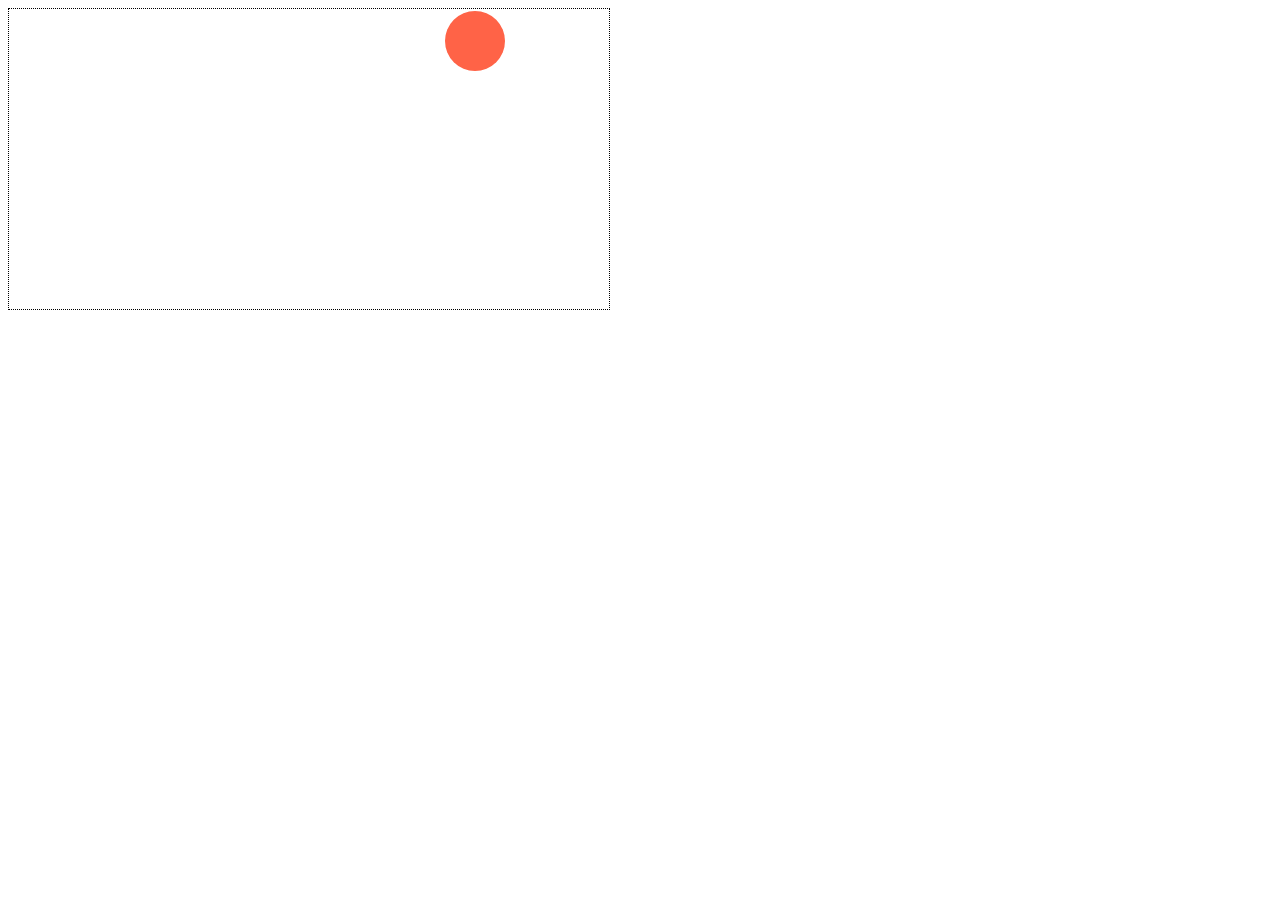
<file: Boing Boing/index.html>
<!DOCTYPE html>
<html>
<head>
	<meta charset="utf-8">
	<title></title>
	<link rel="stylesheet" type="text/css" href="stylesheet.css">
</head>
<body>
<canvas id="myCanvas" height="300" width="600"></canvas>
<script 


src="bouncing.js"></script>
</body>
</html>
</file>
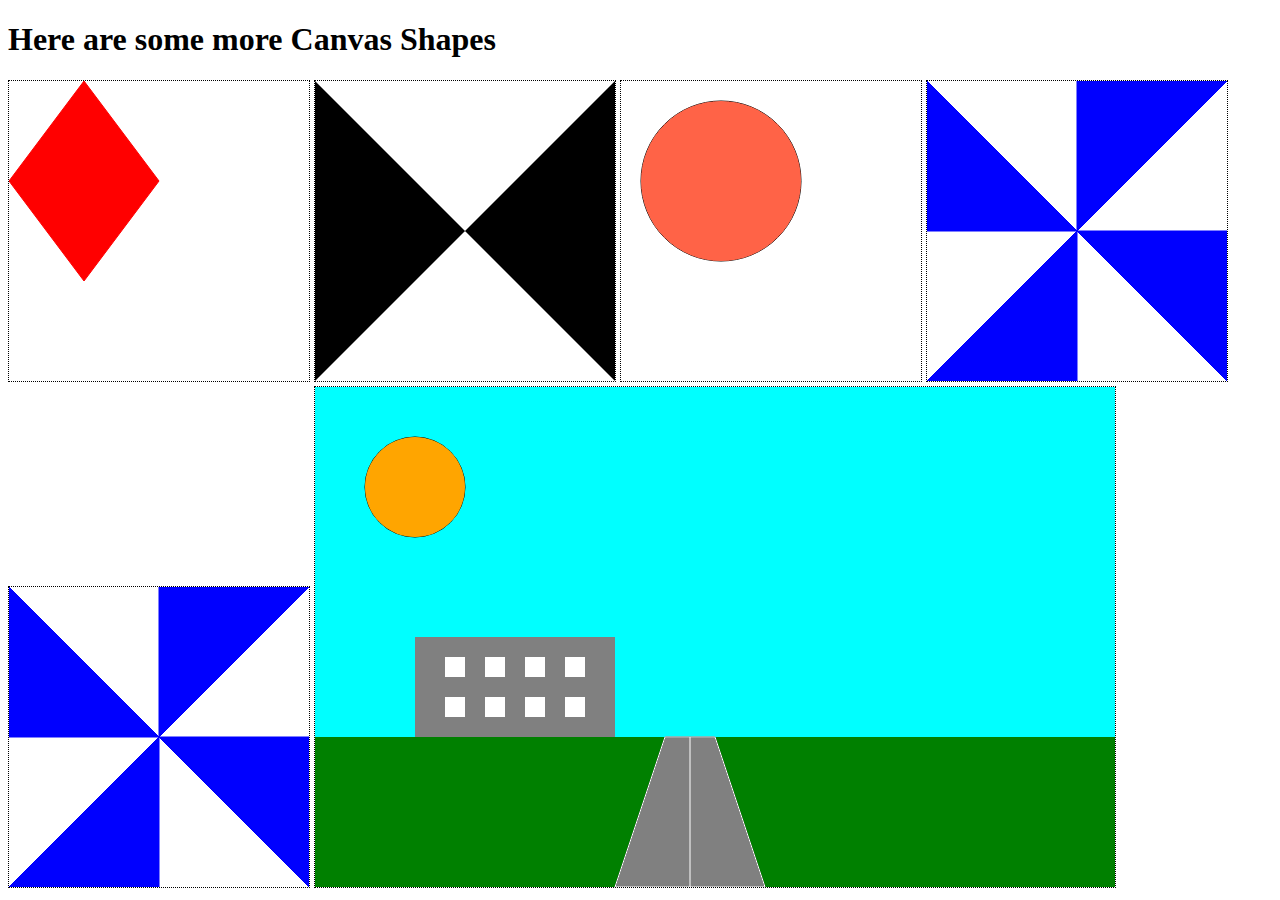
<file: CanvasShapes/index.html>
<!DOCTYPE html>
<html>
<head>
	<title>More Shapes</title>
	<link rel="stylesheet" type="text/css" href="style.css">
</head>
<body>
<h1>Here are some more Canvas Shapes</h1>
<canvas id="myCanvas1" width="300" height="300"></canvas>
<canvas id="myCanvas2" width="300" height="300"></canvas>
<canvas id="myCanvas3" width="300" height="300"></canvas>
<canvas id="myCanvas4" width="300" height="300"></canvas>
<canvas id="myCanvas5" width="300" height="300"></canvas>
<canvas id="myCanvas6" width="800" height="500"></canvas>

<script type="text/javascript" src="app.js"></script>
</body>
</html>
</file>
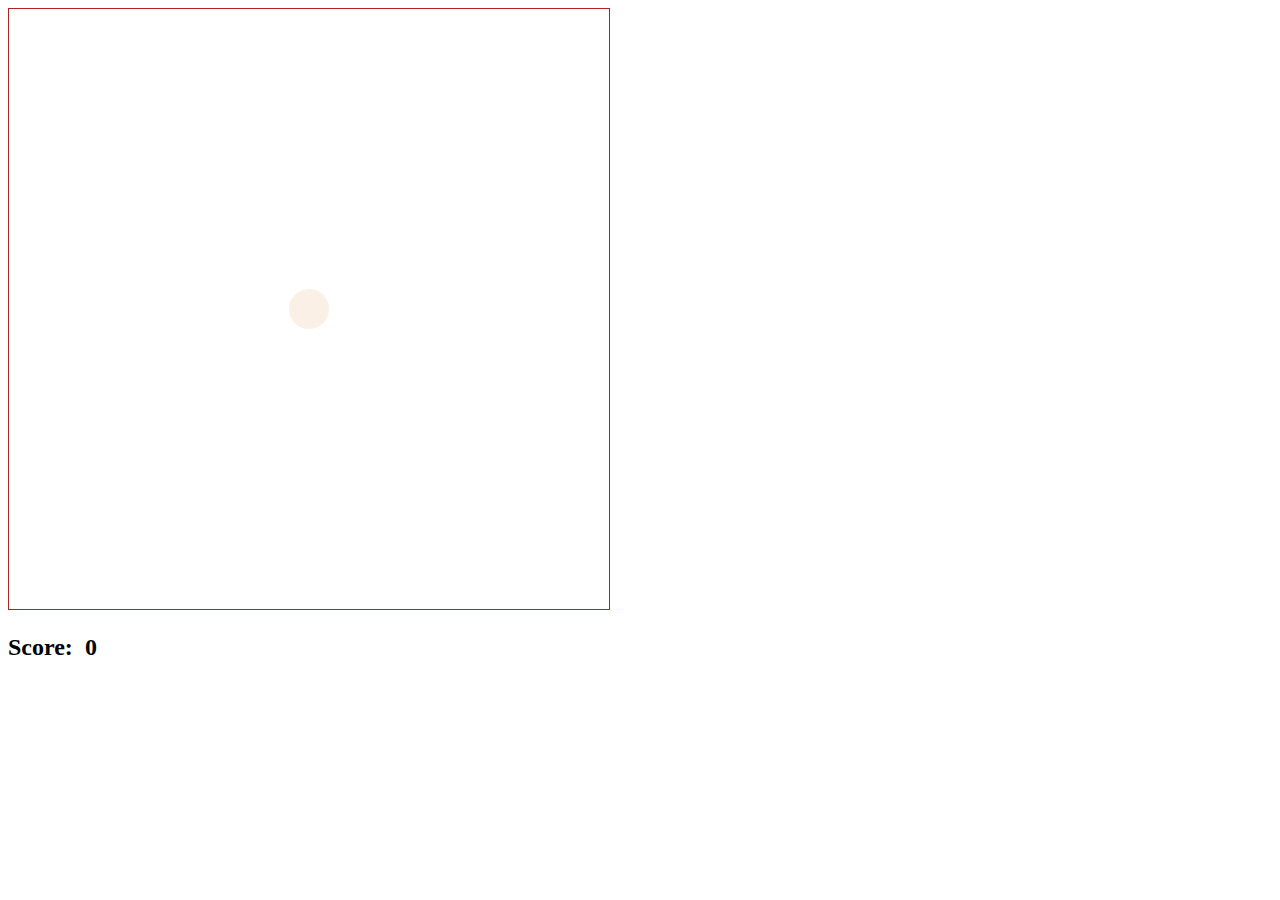
<file: Fruties/index.html>
<!DOCTYPE html>
<html>
<head>
	<meta charset="utf-8">
	<title>Stars Vs. Bombs</title>
	<link rel="stylesheet" type="text/css" href="style.css">
</head>
<body>
<canvas id="myCanvas" width="600" height="600"></canvas>
<div>
	<h2>Score: &nbsp</h2>	<h2 id="score">0</h2>
</div>

<script type="text/javascript" src="fruit.js"></script>
</body>
</html>
</file>
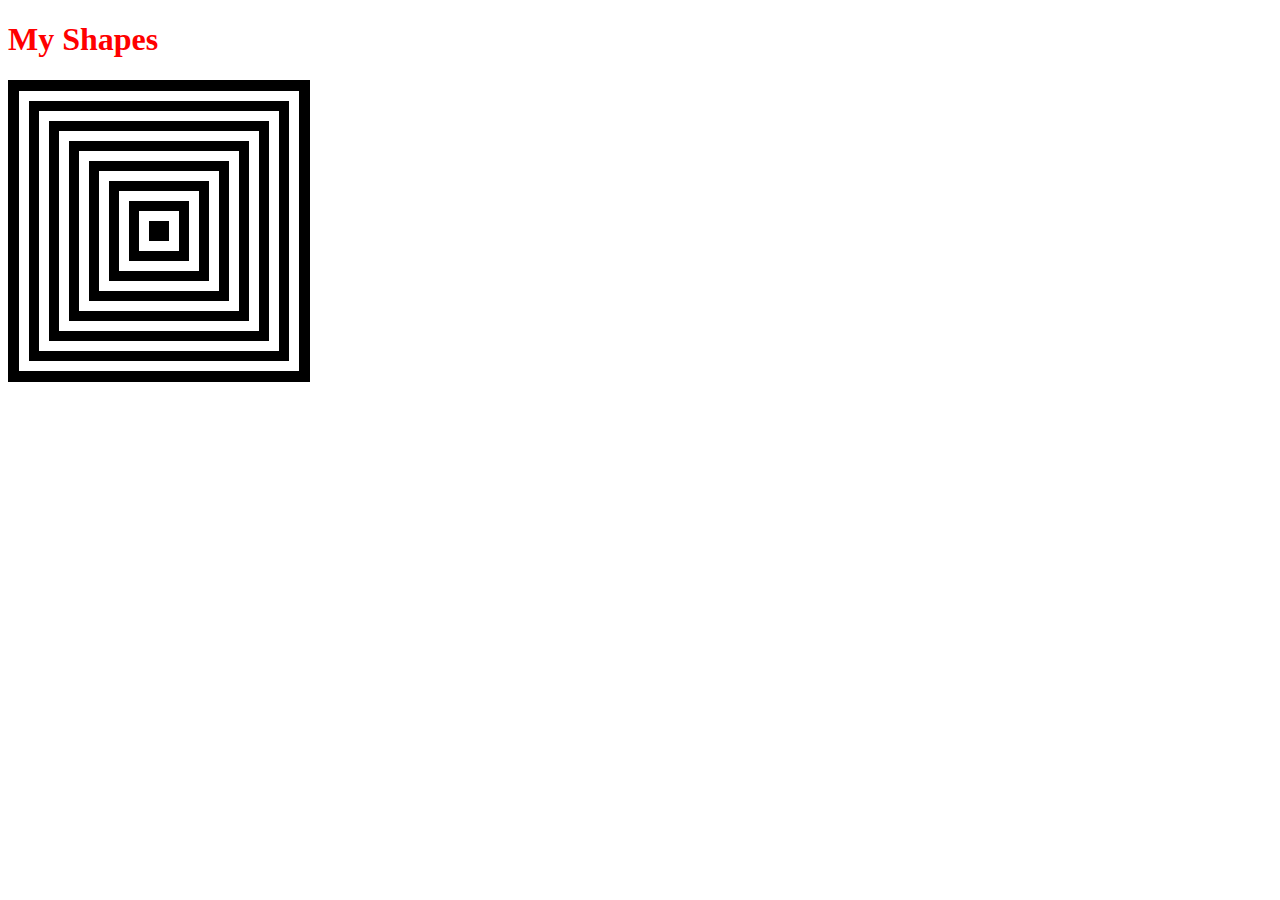
<file: HTML5/index.html>
<!DOCTYPE html>
<html>
<head>
	<title>First HTML5 Canvas</title>
	<link rel="stylesheet" type="text/css" href="style.css">
</head>
<body>
	<h1>My Shapes</h1>
	<canvas id="myCanvas" width=300 height=300></canvas>

	<script type="text/javascript" src="draw.js"></script>

</body>

</html>
</file>
<file: Boing Boing/stylesheet.css>
canvas {
	border: 1px dotted black;
}
</file>
<file: CanvasShapes/style.css>
canvas {
	border: 1px dotted black;
}
</file>
<file: Fruties/style.css>
canvas {
	border: 1px solid firebrick;
}

div {
	display: flex;
}
</file>
<file: HTML5/style.css>
h1 {
color: red;
font-family: Impact;
}

#myCanvas {
border: 1px solid black;
}

img {
	border: 5px yellow;
}
body {
	background-image: url("http://static.trustedreviews.com/94/000039fd5/d8ed_orh500w750/pokemon-go-teams.jpg");

}
</file>
